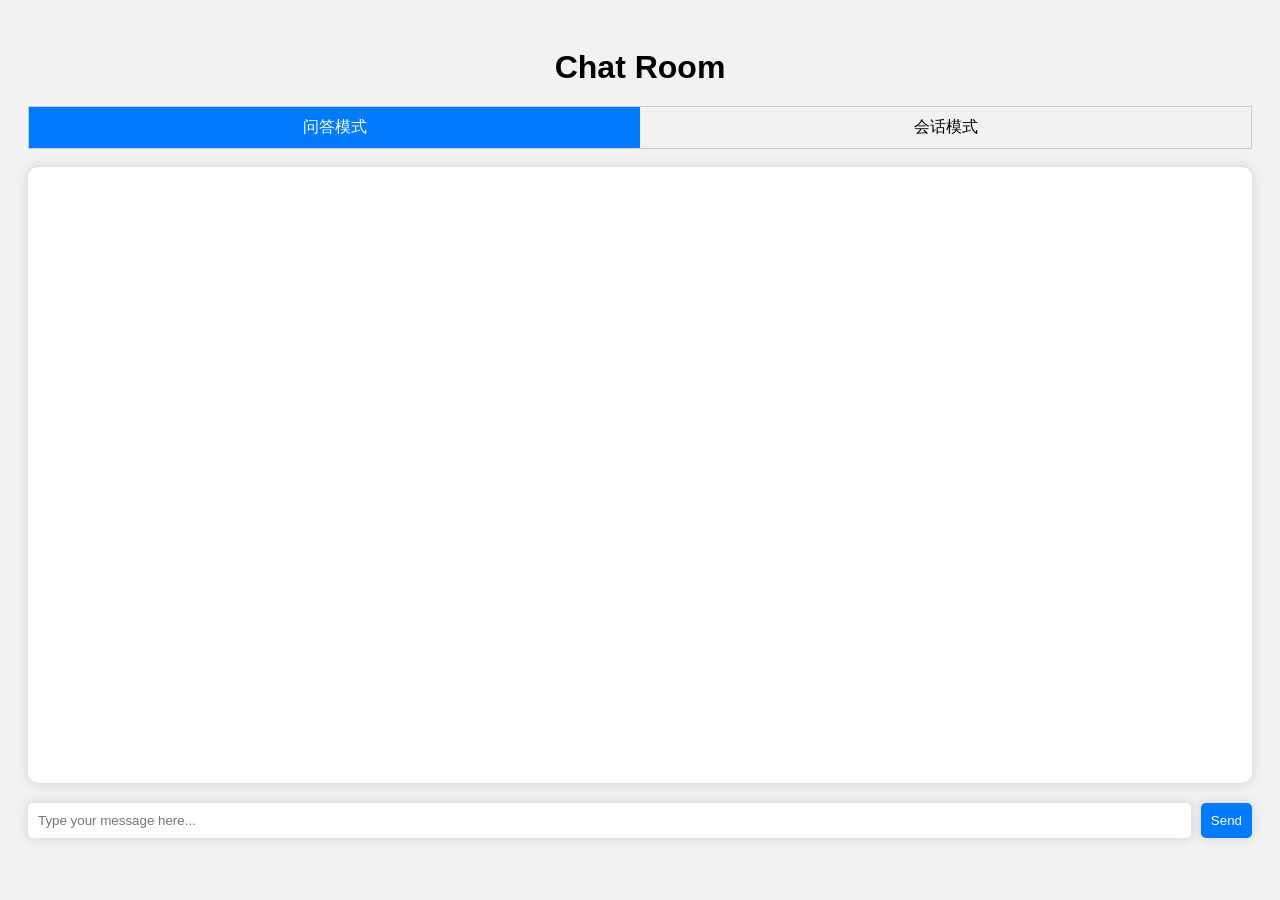
<file: index.html>
<!DOCTYPE html>
<html lang="zh">
<head>
	<meta name="viewport" content="width=device-width, initial-scale=1.0">
	<meta http-equiv="Content-Type" content="text/html; charset=UTF-8">
	<title>Chat Page</title>
	<link rel="shortcut icon" href="static/favicon.ico">
	<link rel="stylesheet" href="switch.css">
	<link rel="stylesheet" href="segment.css">
	<style>
		body {
			font-family: Arial, sans-serif;
			background-color: #f2f2f2;
			padding: 20px;
			display: flex;
			flex-direction: column;
			min-height: 90vh;
		}
		h1 {
			text-align: center;
			margin-bottom: 20px;
		}
		.container {
			background-color: #fff;
			padding: 20px;
			border-radius: 10px;
			box-shadow: 0 0 10px 2px rgba(0,0,0,0.1);
			flex: 1;
			overflow-y: auto;
			scroll-behavior: smooth;
		}
		.message {
			display: flex;
			flex-direction: column;
			margin-bottom: 10px;
		}
		.message .meta {
			font-size: 12px;
			color: #999;
			margin-bottom: 5px;
		}
		.message .content {
			font-size: 16px;
			padding: 10px;
			border-radius: 5px;
			background-color: #eee;
			max-width: 70%;
			align-self: flex-start;
		}
		.message .content.me {
			background-color: #007bff;
			color: #fff;
			align-self: flex-end;
		}
		form {
			display: flex;
			margin-top: 20px;
		}
		input[type="text"] {
			flex: 1;
			padding: 10px;
			border-radius: 5px;
			border: none;
			box-shadow: 0 0 10px 2px rgba(0,0,0,0.1);
			margin-right: 10px;
		}
		button[type="submit"] {
			padding: 10px;
			border-radius: 5px;
			border: none;
			background-color: #007bff;
			color: #fff;
			box-shadow: 0 0 10px 2px rgba(0,0,0,0.1);
			cursor: pointer;
		}
	</style>
</head>
<body>
	<h1>Chat Room</h1>
	<label class="switch" style="display: none">
		<input type="checkbox">
		<span class="slider"></span>
	</label>
	<div class="segmented-control">
		<div class="segment active">问答模式</div>
		<div class="segment">会话模式</div>
	</div>
	<br>
	<div class="container" id="message-container">
	</div>
	<form>
		<input type="text" placeholder="Type your message here..." id="message-input">
		<button type="submit" id="send-button">Send</button>
	</form>
	<script>
		// 将API URL替换为实际的API地址
		const API_URL = '/api/chats';
		// 消息模式 0:问答模式 1:会话模式
		let chatType = 0;
		// 获取消息容器和消息输入框
		const messageContainer = document.getElementById('message-container');
		const messageInput = document.getElementById('message-input');

		// 定义消息数组
		let messages = defaultMessages()

		// 定义一个函数来将消息渲染到页面上
		function renderMessages(messages) {
			messageContainer.innerHTML = '';
		
			messages.forEach((message) => {
				console.log('message:' + message.content);
				if (message.role === 'system') {
					return;
				}
				const div = document.createElement('div');
				div.classList.add('message');
				if (message.isMe) {
					console.log("isMe");
					div.innerHTML = `
						<div class="meta">${message.timestamp} (${message.role})</div>
						<div class="content me">${message.content}</div>
					`;
				} else {
					div.innerHTML = `
						<div class="meta">${message.timestamp} (${message.role})</div>
						<div class="content">${message.content}</div>
					`;
				}
				messageContainer.appendChild(div);
			});
		// 滚动到最新的消息
		messageContainer.scrollTop = messageContainer.scrollHeight;
		}

		// 初始化页面时获取聊天消息
		// getMessages();

		// 定义一个函数来发送新的聊天消息
		async function sendMessage() {
			try {
				const messageText = messageInput.value.trim();
				if (!messageText) {
					return;
				}
				if (chatType === 0) {
					messages = defaultMessages()
				}

				// 发送成功后清空输入框
				messageInput.value = '';
				// 渲染发送的消息
				renderMeMessage(messageText)

				const body = []
				messages.forEach((message) => {
					body.push({
						"role": message.role, "content": message.content
					})
				})
				console.log(body)
				const response = await fetch(API_URL, {
					method: 'POST',
					headers: {
						'Content-Type': 'application/json'
					},
					body: JSON.stringify({ 'messages': body })
				});

				const result = await response.json();
				if (result.status) {
					// 获取最新的消息
					// getMessages();
					messages.push(result.data)
					renderMessages(messages)

				} else {
					console.error(result.message);
				}
			} catch (error) {
				console.error(error);
			}
		}

		/// 渲染发送的消息
		function renderMeMessage(messageText) {
			const message = {
				'role': 'user',
				'content': messageText,
				'timestamp': Date(),
				'isMe': true
			};
			messages.push(message)
			renderMessages(messages)
		}

		function defaultMessages() {
			return [
				{"role": "system", "content": "You are a helpful assistant."}
			];
		}

		// 在发送按钮被点击时发送新的聊天消息
		const sendButton = document.getElementById('send-button');
		sendButton.addEventListener('click', (event) => {
			event.preventDefault();
			sendMessage();
		});

		// 在输入框中按回车键时发送新的聊天消息
		messageInput.addEventListener('keydown', (event) => {
			if (event.key === 'Enter') {
				event.preventDefault();
				sendMessage();
			}
		});

		// segment控件
		const segments = document.querySelectorAll('.segment');
		// 切换聊天模式
		segments.forEach((segment, index) => {
			segment.addEventListener('click', () => {
				chatType = index
				segments.forEach(s => s.classList.remove('active'));
				segment.classList.add('active');
			});
		});
	</script>
</body>
</html>
</file>
<file: switch.css>
.switch {
  position: relative;
  display: inline-block;
  width: 60px;
  height: 34px;
}

.switch input {
  display: none;
}

.slider {
  position: absolute;
  cursor: pointer;
  top: 0;
  left: 0;
  right: 0;
  bottom: 0;
  background-color: #ccc;
  -webkit-transition: .4s;
  transition: .4s;
  border-radius: 34px;
}

.slider:before {
  position: absolute;
  content: "";
  height: 26px;
  width: 26px;
  left: 4px;
  bottom: 4px;
  background-color: white;
  -webkit-transition: .4s;
  transition: .4s;
  border-radius: 50%;
}

input:checked + .slider {
  background-color: #2196F3;
}

input:focus + .slider {
  box-shadow: 0 0 1px #2196F3;
}

input:checked + .slider:before {
  -webkit-transform: translateX(26px);
  -ms-transform: translateX(26px);
  transform: translateX(26px);
}
</file>
<file: segment.css>
.segmented-control {
    display: flex;
    border: 1px solid #ccc;
}

.segment {
    flex: 1;
    text-align: center;
    padding: 10px;
    cursor: pointer;
}

.segment.active {
    background-color: #007bff;
    color: white;
}
</file>
